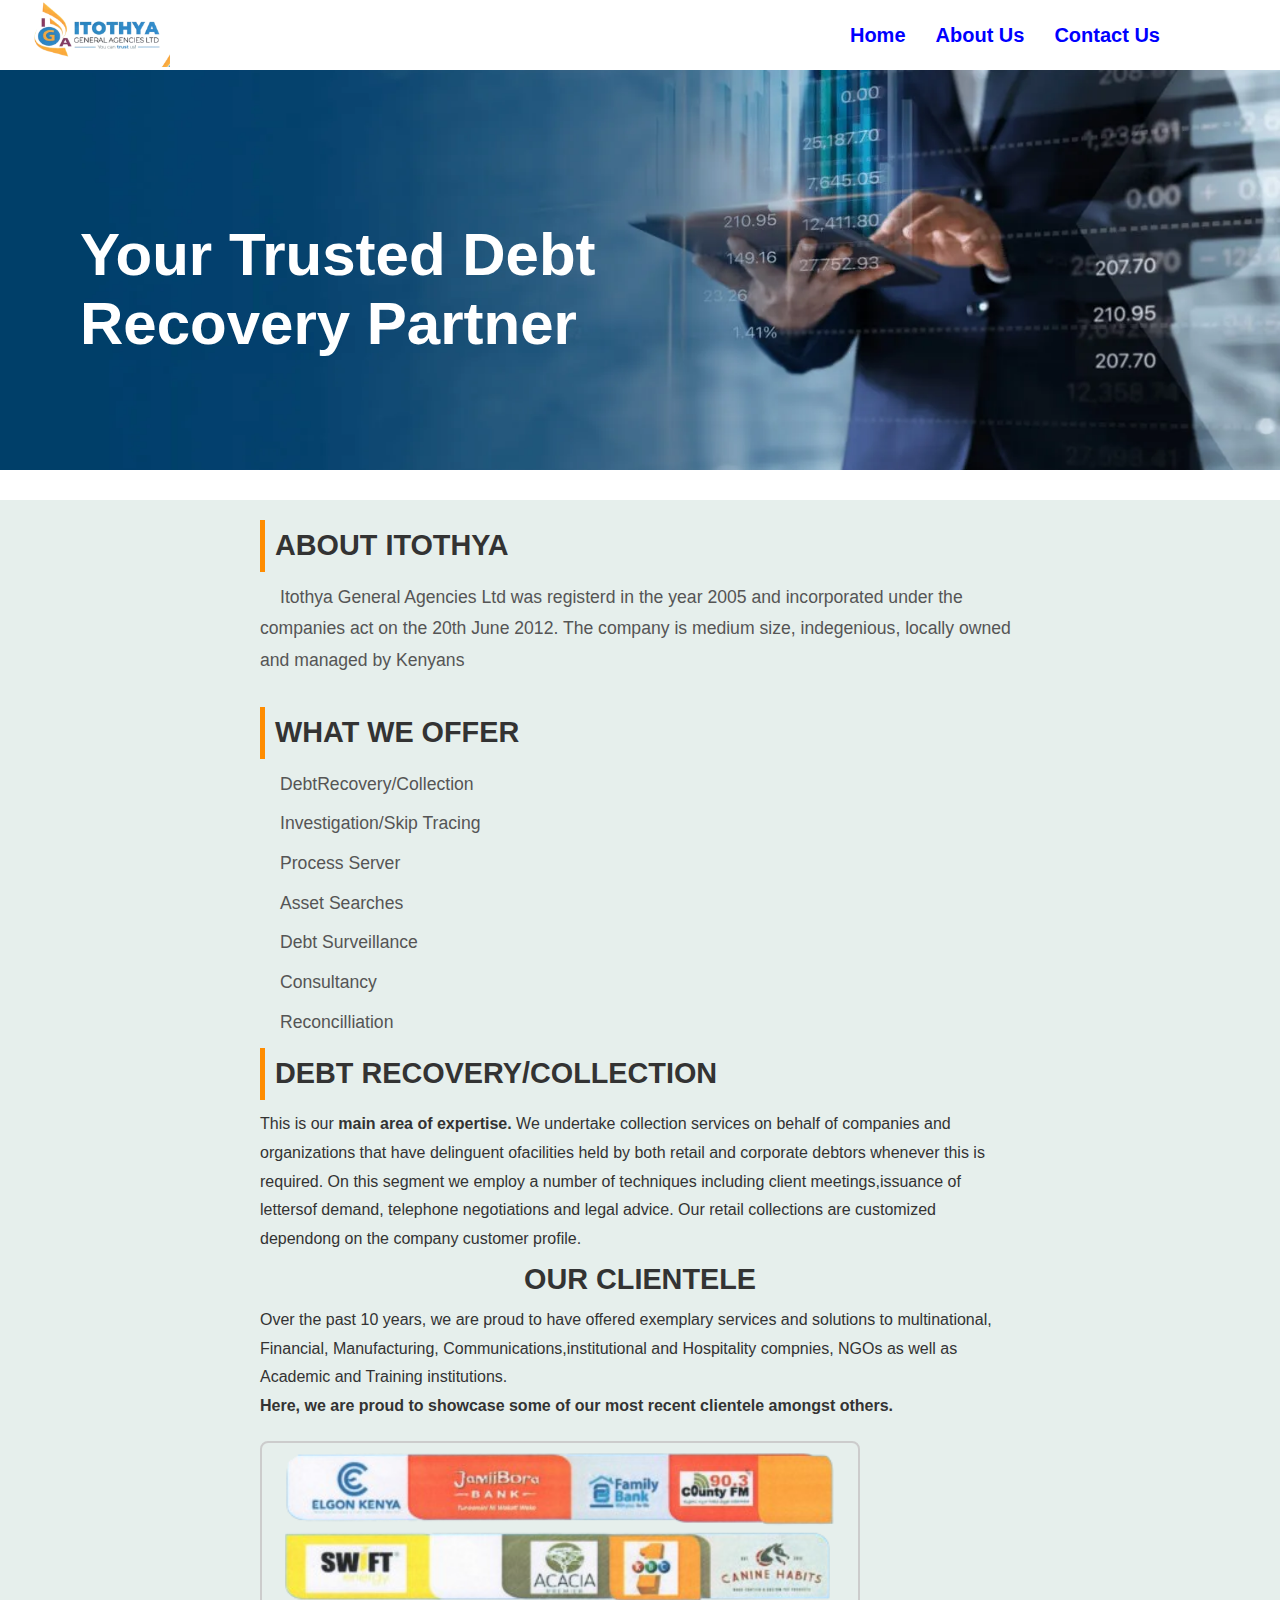
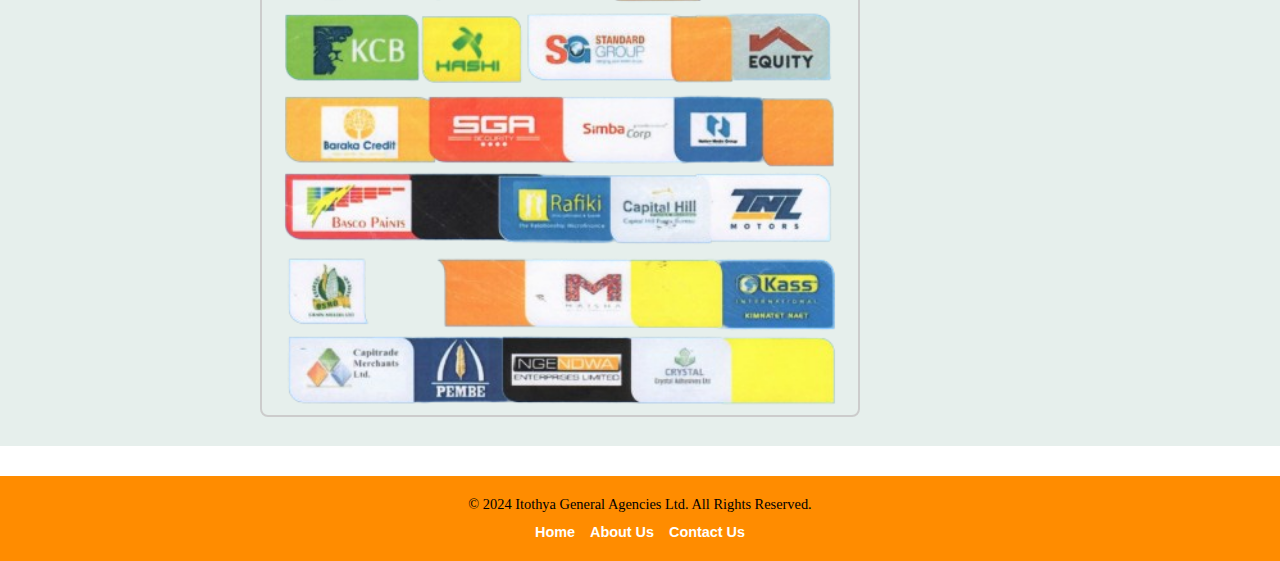
<file: index.html>
<!DOCTYPE html>
<html lang="en">
  <head>
    <meta charset="UTF-8" />
    <meta name="viewport" content="width=device-width, initial-scale=1.0" />
    <title>Your Website</title>
    <link rel="stylesheet" href="style.css" />
  </head>
  <body>
    <!-- <div id="splash-screen">
      <img src="Images/Itothyalogo.png" alt="Your Logo" class="logo" />
    </div> -->
    <nav class="navbar">
      <div class="logo">
        <a href="index.html" class="Logo">
          <img src="Images/Itothyalogo.png" alt="Your Logo" />
        </a>
      </div>
      <ul class="nav-links">
        <li><a href="index.html">Home</a></li>
        <li><a href="about.html">About Us</a></li>
        <li><a href="contact2.html">Contact Us</a></li>
      </ul>
    </nav>
    <header class="head-section">
      <h1>
        Your Trusted Debt <br />
        Recovery Partner
      </h1>
    </header>
    <div class="info-page">
      <div class="company-info">
        <div class="about-box">
          <h2>ABOUT ITOTHYA</h2>
          <p>
            Itothya General Agencies Ltd was registerd in the year 2005 and
            incorporated under the companies act on the 20th June 2012. The
            company is medium size, indegenious, locally owned and managed by
            Kenyans
          </p>
        </div>
        <div class="offer-box">
          <h2>WHAT WE OFFER</h2>
          <ul class="list-items">
            <li>DebtRecovery/Collection</li>
            <li>Investigation/Skip Tracing</li>
            <li>Process Server</li>
            <li>Asset Searches</li>
            <li>Debt Surveillance</li>
            <li>Consultancy</li>
            <li>Reconcilliation</li>
          </ul>
        </div>
        <div class="debt-recovery">
          <h2>DEBT RECOVERY/COLLECTION</h2>
          <p>
            This is our
            <strong>main area of expertise.</strong> We undertake collection
            services on behalf of companies and organizations that have
            delinguent ofacilities held by both retail and corporate debtors
            whenever this is required. On this segment we employ a number of
            techniques including client meetings,issuance of lettersof demand,
            telephone negotiations and legal advice. Our retail collections are
            customized dependong on the company customer profile.
          </p>
        </div>
        <div class="clientele">
          <h2>OUR CLIENTELE</h2>
          <p>
            Over the past 10 years, we are proud to have offered exemplary
            services and solutions to multinational, Financial, Manufacturing,
            Communications,institutional and Hospitality compnies, NGOs as well
            as Academic and Training institutions.
          </p>
          <p>
            <strong
              >Here, we are proud to showcase some of our most recent clientele
              amongst others.</strong
            >
          </p>
        </div>
        <div class="client-logo">
          <img src="Images/clientele.png" alt="clientele logos" class="Logos" />
        </div>
      </div>
    </div>
    <footer class="footer">
      <div class="footer-content">
        <p>&copy; 2024 Itothya General Agencies Ltd. All Rights Reserved.</p>
        <ul class="footer-links">
          <li><a href="index.html">Home</a></li>
          <li><a href="about.html">About Us</a></li>
          <li><a href="contact2.html">Contact Us</a></li>
        </ul>
      </div>
    </footer>
    <script src="script.js"></script>
  </body>
</html>
</file>
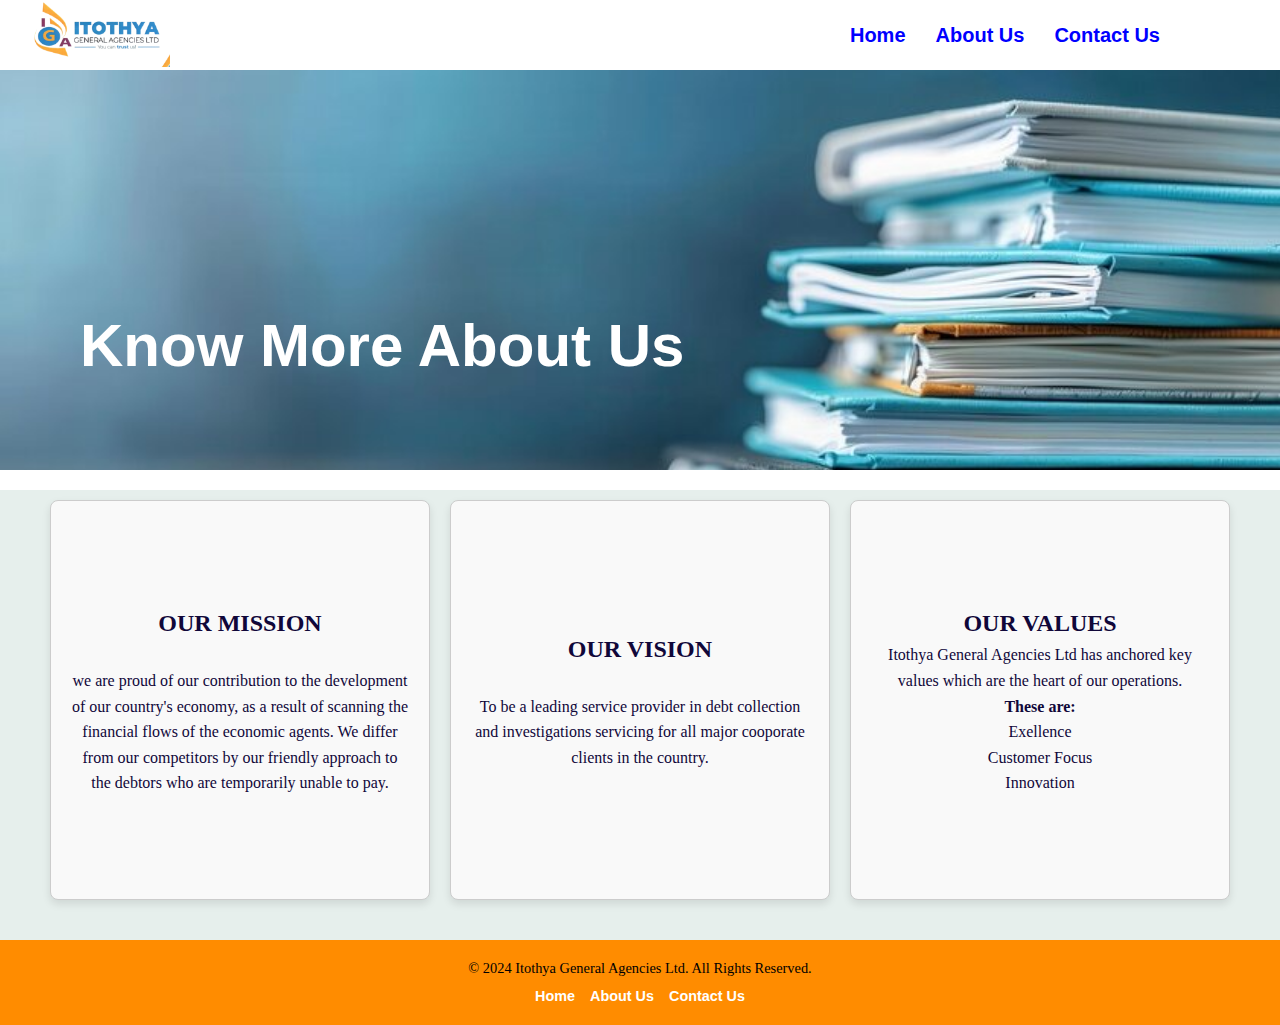
<file: about.html>
<!DOCTYPE html>
<html lang="en">
  <head>
    <meta charset="UTF-8" />
    <meta name="viewport" content="width=device-width, initial-scale=1.0" />
    <link rel="stylesheet" href="style.css" />
  </head>
  <body>
    <nav class="navbar">
      <div class="logo">
        <a href="index.html" class="Logo">
          <img src="Images/Itothyalogo.png" alt="Your Logo" />
        </a>
      </div>
      <ul class="nav-links">
        <li><a href="index.html">Home</a></li>
        <li><a href="about.html">About Us</a></li>
        <li><a href="contact2.html">Contact Us</a></li>
      </ul>
    </nav>
    <header class="about-section">
      <h1>Know More About Us</h1>
    </header>
    <div class="big-container">
    <div class="about-container">
      <div class="info-box">
        <h2>OUR MISSION</h2>
        <br>
        <p>we are proud of our contribution to the development of our country's economy,
          as a result of scanning the financial flows of the economic agents. We differ
          from our competitors by our friendly approach to the debtors who are temporarily
          unable to pay.
        </p>
      </div>
      <div class="info-box">
        <h2>OUR VISION</h2>
        <br>
        <p>To be a leading service provider in debt collection and investigations servicing
          for all major cooporate clients in the country.
        </p>
      </div>
      <div class="info-box">
        <h2>OUR VALUES</h2>
        <p>Itothya General Agencies Ltd has anchored key values which are the heart of our operations.</p>
        <p><strong>These are:</strong></p>
        <ul>
          <li>Exellence</li>
          <li>Customer Focus</li>
          <li>Innovation</li>
        </ul>
      </div>
    </div>
    <footer class="footer">
      <div class="footer-content">
        <p>&copy; 2024 Itothya General Agencies Ltd. All Rights Reserved.</p>
        <ul class="footer-links">
          <li><a href="index.html">Home</a></li>
          <li><a href="about.html">About Us</a></li>
          <li><a href="contact2.html">Contact Us</a></li>
        </ul>
      </div>
      </div>
    </footer>
    <script src="script.js"></script>
  </body>
</html>
</file>
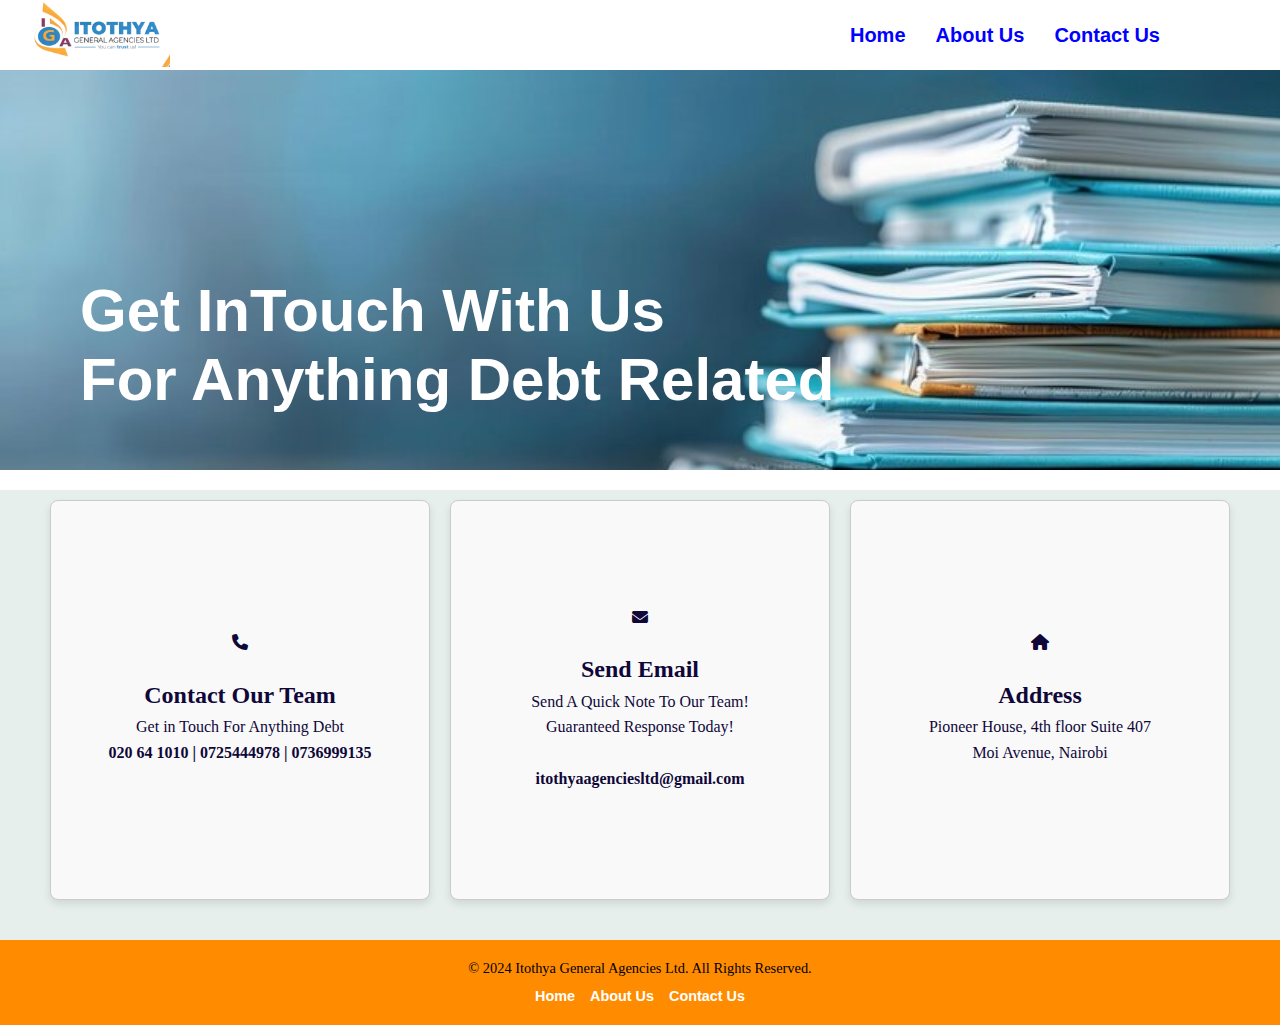
<file: contact2.html>
<!DOCTYPE html>
<html lang="en">
  <head>
    <meta charset="UTF-8" />
    <meta name="viewport" content="width=device-width, initial-scale=1.0" />
    <link rel="stylesheet" href="style.css" />
    <link rel="stylesheet" href="https://cdnjs.cloudflare.com/ajax/libs/font-awesome/6.6.0/css/all.min.css"/>
  </head>
  <body>
    <nav class="navbar">
      <div class="logo">
        <a href="index.html" class="Logo">
          <img src="Images/Itothyalogo.png" alt="Your Logo" />
        </a>
      </div>
      <ul class="nav-links">
        <li><a href="index.html">Home</a></li>
        <li><a href="about.html">About Us</a></li>
        <li><a href="contact2.html">Contact Us</a></li>
      </ul>
    </nav>
    <header class="lead-section">
         <h1>
        Get InTouch With Us <br />
        For Anything Debt Related
      </h1>
    </header>
    <div class="big-container">
    <div class="contact-container">
      <div class="info-box">
        <i class="fa fa-phone"></i>
        <br>
         <h2>Contact Our Team</h2>
        <p>Get in Touch For Anything Debt</p>
        <p><strong>020 64 1010 | 0725444978 | 0736999135</strong></p>
      </div>
      <div class="info-box">
        <i class="fa fa-envelope"></i>
        <br>
        <h2>Send Email</h2>
        <p>Send A Quick Note To Our Team!</p>
        <p>Guaranteed Response Today!</p>
        <br />
        <p><strong>itothyaagenciesltd@gmail.com</strong></p>
      </div>
      <div class="info-box">
        <i class="fa fa-house"></i>
        <br>
        <h2>Address</h2>
        <p>Pioneer House, 4th floor Suite 407</p>
        <p>Moi Avenue, Nairobi</p>
      </div>
    </div>
    <footer class="footer">
      <div class="footer-content">
        <p>&copy; 2024 Itothya General Agencies Ltd. All Rights Reserved.</p>
        <ul class="footer-links">
          <li><a href="index.html">Home</a></li>
          <li><a href="about.html">About Us</a></li>
          <li><a href="contacts.html">Contact Us</a></li>
        </ul>
      </div>
      </div>
    </footer>
    <script src="script.js"></script>
  </body>
</html>
</file>
<file: style.css>
/* Splash Screen */

* {
  margin: 0;
  padding: 0;
  box-sizing: border-box;
}

#splash-screen {
  display: flex;
  justify-content: center;
  align-items: center;
  height: 100vh;
  background-color: lightgrey;
  position: fixed;
  top: 0;
  left: 0;
  width: 100%;
  transition: opacity 0.5s ease;
  z-index: 10;
}

.logo {
  max-width: 500px;
}

.hidden {
  opacity: 0;
  visibility: hidden;
}

#main-content {
  display: block;
  padding: 20px;
}

/* Home Page */

body {
  height: 100%;
  width: 100%;
}

.navbar {
  padding: 10px 30px;
  display: flex;
  align-items: center;
  justify-content: space-between;
  background: white;
  position: relative;
  height: 70px;
}

.nav-links {
  display: flex;
  gap: 30px;
  margin-right: 90px;
}

.navbar .nav-links li a:hover {
  background-color: #ff8c00;
  color: #ffffff;
}

.navbar .nav-links li a:active {
  background-color: #ff6500;
  color: #ffffff;
}

li {
  list-style-type: none;
}

a {
  text-decoration: none;
  font-size: 20px;
  font-weight: bold;
  font-family: sans-serif;
  color: blue;
}

.nav-links a:hover {
  color: red;
}

.Logo img {
  width: 140px;
  height: auto;
}

.Logo img:hover {
  transform: scale(1.05);
}

.head-section {
  background-image: url(Images/background1.webp);
  background-size: cover;
  background-position: center;
  background-repeat: no-repeat;
  height: 400px;
  display: flex;
  align-items: flex-start;
  color: white;
  font-size: 30px;
  font-family: sans-serif;
  font-weight: bold;
  text-align: left;
}

.head-section h1,
.lead-section h1 {
  margin-top: 150px;
  margin-left: 80px;
}

.info-page {
  background-color: #e6efec;
}
.company-info {
  max-width: 800px;
  margin: 30px auto;
  padding: 20px;
  line-height: 1.8;
  font-family: Arial, sans-serif;
  color: #333;
}

.about-box h2,
.offer-box h2,
.debt-recovery h2 {
  font-family: sans-serif;
  font-size: 1.8em;
  color: #333;
  margin-bottom: 10px;
  border-left: 5px solid #ff8c00;
  padding-left: 10px;
}

.clientele h2 {
  text-align: center;
  font-size: 1.8rem;
  font-family: sans-serif;
}
.about-box p {
  margin: 10px 0;
  text-indent: 20px;
  color: #555;
  font-size: 1.1em;
}

.offer-box {
  margin-top: 30px;
}

.offer-box h2 {
  margin-top: 20px;
}

.offer-box ul {
  margin: 10px 0 10px 20px;
  color: #555;
  font-size: 1.1em;
}

.offer-box ul li {
  margin-bottom: 8px;
}

.company-info hr {
  border: none;
  border-top: 1px solid #ddd;
  margin: 20px 0;
}

.big-container {
  background-color: #e6efec;
}

.Logos {
  margin-top: 20px;
  width: 100%;
  max-width: 600px;
  height: auto;
  border: 2px solid #ccc;
  border-radius: 8px;
}

/* Contact */

.lead-section h1,
.about-section h1 {
  margin-top: 150px;
  margin-left: 80px;
}

.contact-container,
.about-container {
  display: flex;
  padding: 20px;
  justify-content: center;
  gap: 20px;
  padding: 10px;
  max-width: 1200px;
  margin: 20px auto;
}

icon {
  font-size: 30px;
}

.info-box {
  background-color: #f9f9f9;
  border: 1px solid #ccc;
  border-radius: 8px;
  box-shadow: 0px 4px 8px rgba(0, 0, 0, 0.1);
  padding: 20px;
  width: 500px;
  height: 400px;
  text-align: center;
  line-height: 1.6;
  display: flex;
  flex-direction: column;
  justify-content: center;
  align-items: center;
  color: #100739;
}

.more-link {
  display: flex;
  flex-direction: column;
}

@media (max-width: 768px) {
  .contact-container {
    flex-direction: column;
    align-items: center;
  }
}

/* Footer */

.footer {
  background-color: #ff8c00;
  color: black;
  padding: 20px 0;
  text-align: center;
  margin-top: 30px;
}

.footer-content p {
  margin: 0;
  font-size: 0.9em;
}

.footer-links {
  list-style: none;
  padding: 0;
  margin: 10px 0 0;
  display: flex;
  justify-content: center;
  gap: 15px;
}

.footer-links li {
  display: inline;
}

.footer-links a {
  color: #fff;
  text-decoration: none;
  font-size: 0.9em;
}

.footer-links a:hover {
  text-decoration: underline;
}

/* About page */

.about-section,
.lead-section {
  background-image: url(Images/moreabout.jpg);
  background-size: cover;
  background-position: center;
  background-repeat: no-repeat;
  height: 400px;
  display: flex;
  align-items: center;
  color: white;
  font-size: 30px;
  font-family: sans-serif;
  font-weight: bold;
  text-align: left;
}
</file>
